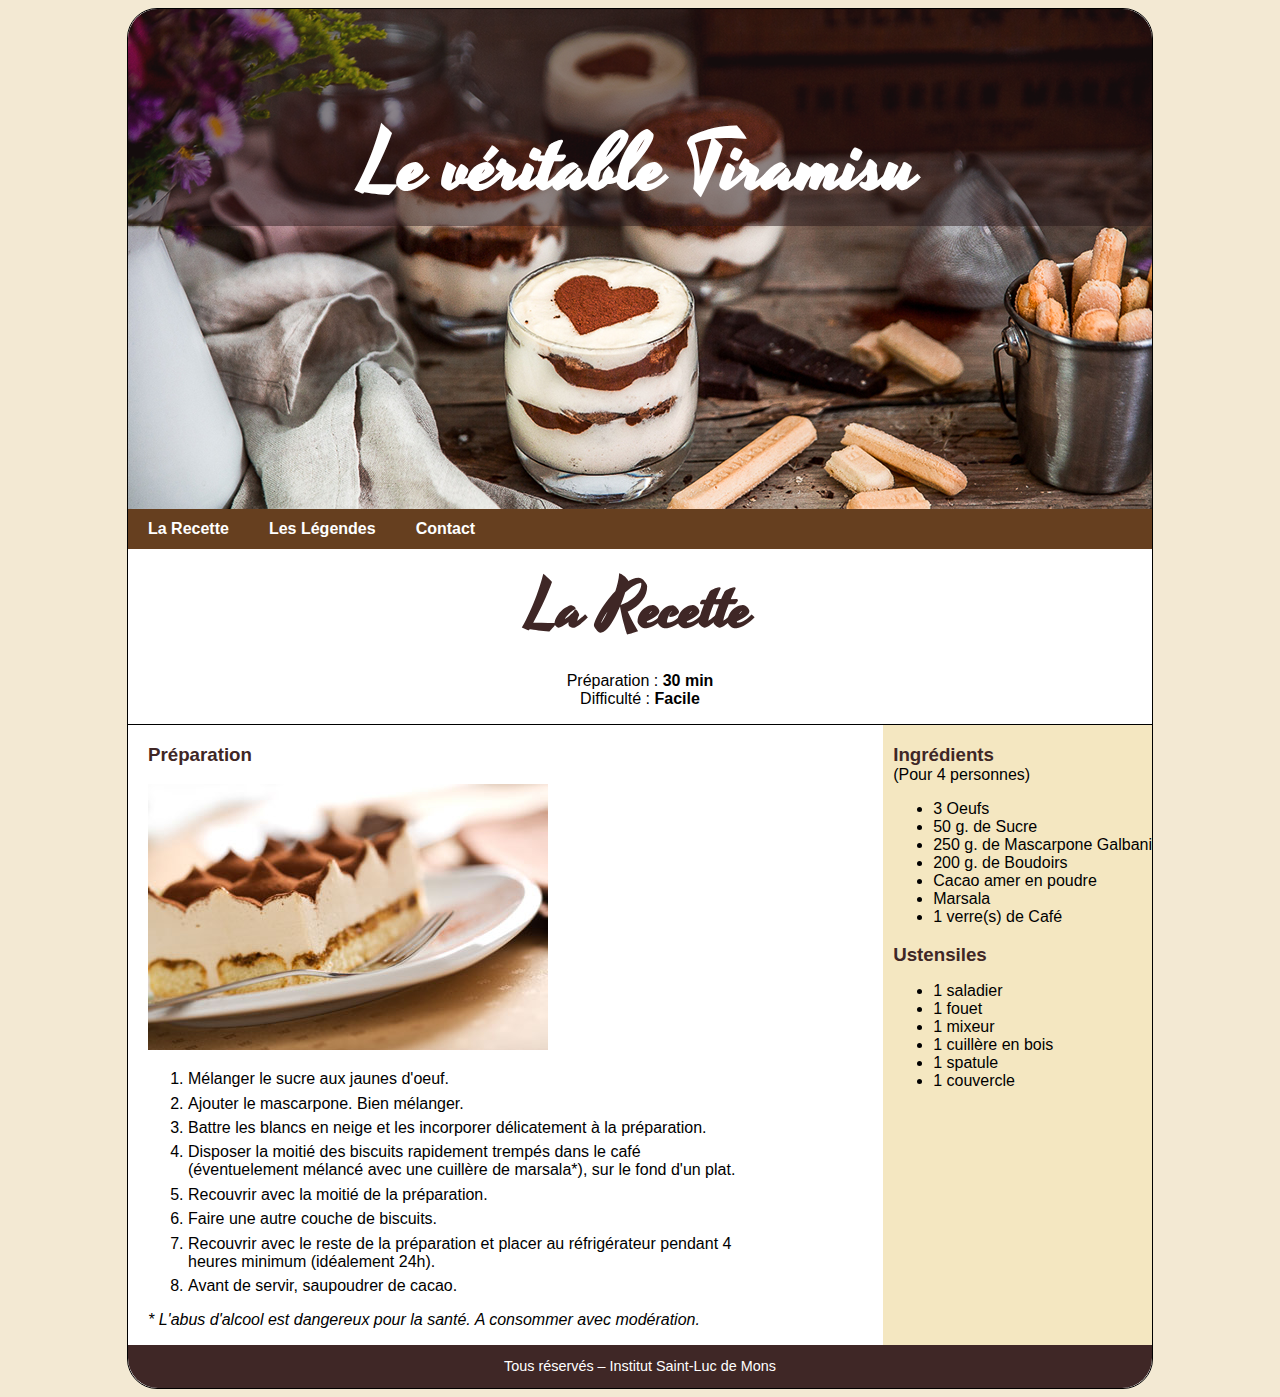
<file: index.html>
<!DOCTYPE html>
<html lang="fr">
<head>
	<meta charset="utf-8" />
	<title>Le Véritable Tiramisu</title>
	<meta name="generator" content="BBEdit 10.5" />
	<link href="style.css" rel="stylesheet"/>
	<link href="https://fonts.googleapis.com/css?family=Yesteryear" rel="stylesheet">
</head>

<body>

<div class="mainframe">
	<header>
		<H1>Le véritable Tiramisu</h1>
	</header>

	<nav>
		<ul>
			<li><a href="index.html">La Recette</a></li>
			<li><a href="legendes.html">Les Légendes</a></li>
			<li><a href="contact.html">Contact</a></li>
		</ul>
	</nav>

	<div class="header-section">
		<h2>La Recette</h2>
		<p>Préparation : <strong>30 min</strong><br>
		Difficulté : <strong>Facile</strong></p>
	</div>

	<article>
		<h3>Préparation</h3>
		<img src="img/Tiramisu02.jpg" alt="Une part de Tiramisu"/>
		<ol>
			<li>Mélanger le sucre aux jaunes d'oeuf. </li>
			<li>Ajouter le mascarpone. Bien mélanger.</li>
			<li>Battre les blancs en neige et les incorporer délicatement à la préparation.</li>
			<li>Disposer la moitié des biscuits rapidement trempés dans le café (éventuelement mélancé avec une cuillère de marsala*), sur le fond d'un plat.</li>
			<li>Recouvrir avec la moitié de la préparation.</li>
			<li>Faire une autre couche de biscuits.</li>
			<li>Recouvrir avec le reste de la préparation et placer au réfrigérateur pendant 4 heures minimum (idéalement 24h).  </li>
			<li>Avant de servir, saupoudrer de cacao.</li>
		</ol>
		<p>
			<em>* L'abus d'alcool est dangereux pour la santé. A consommer avec modération.</em>
		</p>
	</article>

	<aside>
		<h3>Ingrédients</h3>
		<p>(Pour 4 personnes)</p>
		<ul>
			<li>3 Oeufs</li>
			<li>50 g. de Sucre</li>
			<li>250 g. de Mascarpone Galbani</li>
			<li>200 g. de Boudoirs</li>
			<li>Cacao amer en poudre</li>
			<li>Marsala</li>
			<li>1 verre(s) de Café</li>
		</ul>
		<h3>Ustensiles</h3>
		<ul>
			<li>1 saladier</li>
			<li>1 fouet</li>
			<li>1 mixeur</li>
			<li>1 cuillère en bois</li>
			<li>1 spatule</li>
			<li>1 couvercle</li>
		</ul>
	</aside>

	<footer>
		<p>Tous réservés – Institut Saint-Luc de Mons </p>
	</footer>

</div>

</body>

</html>
</file>
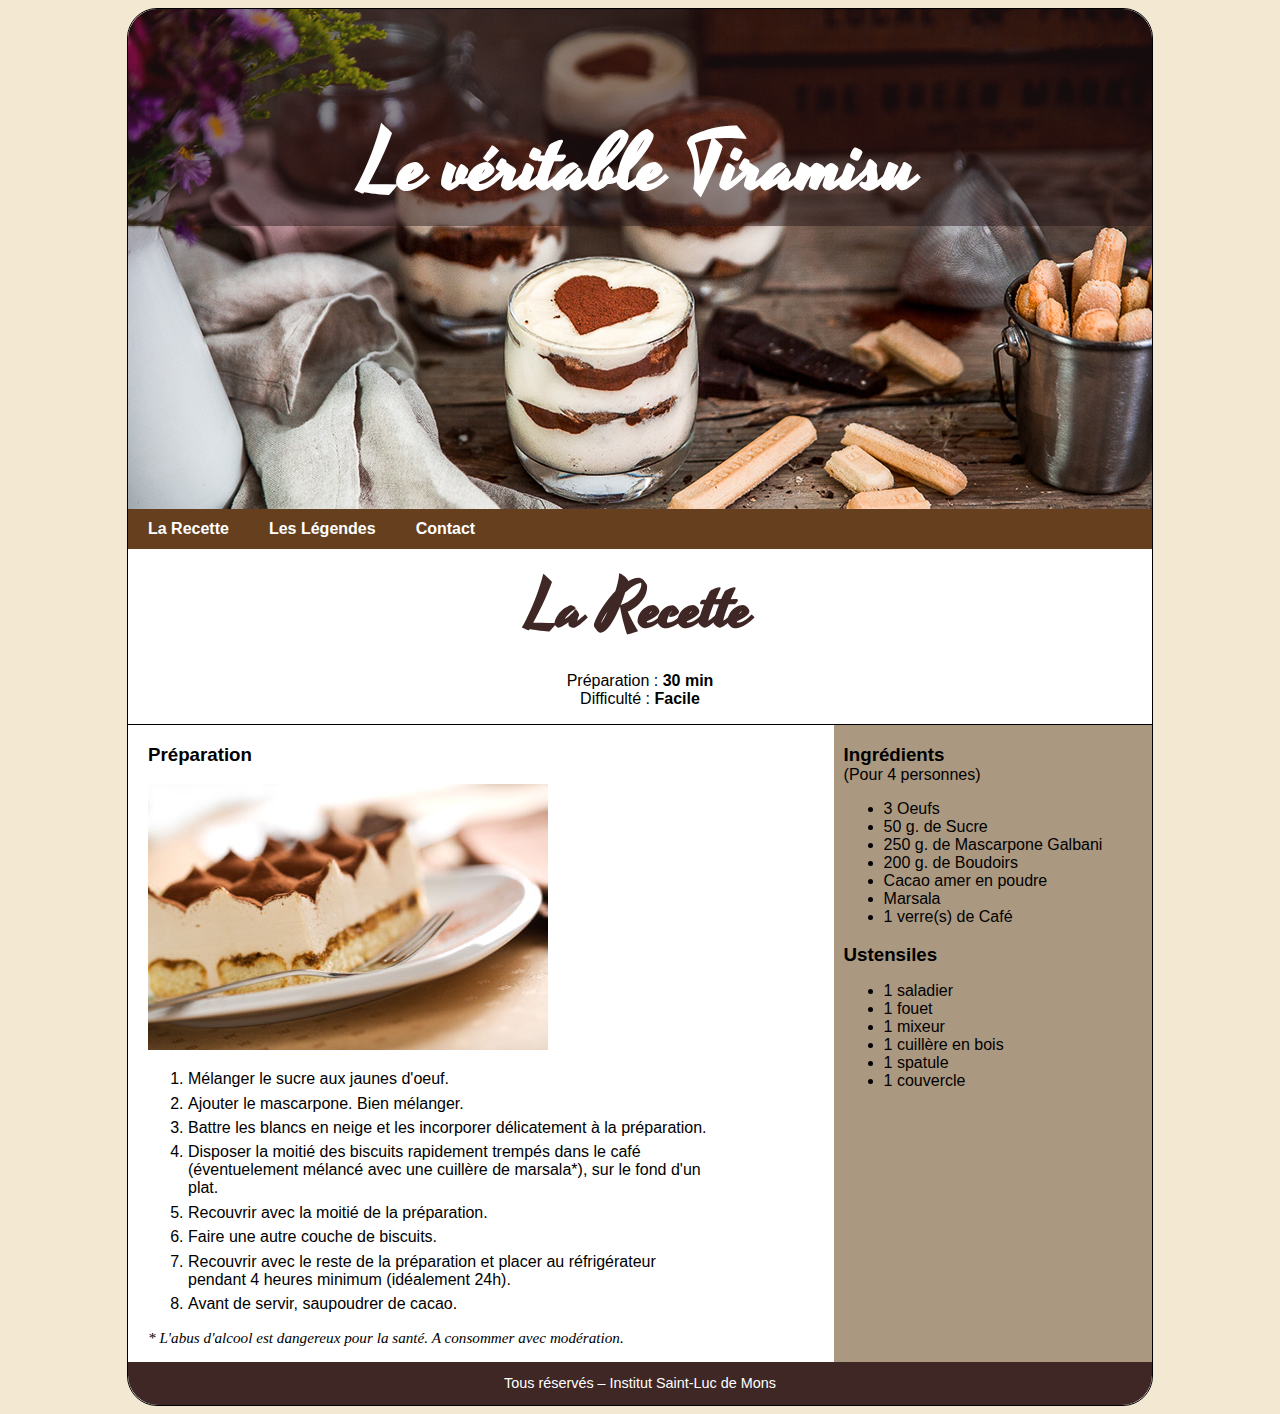
<file: index-flex.html>
<!DOCTYPE html>
<html lang="fr">
<head>
	<meta charset="utf-8" />
	<title>Le Véritable Tiramisu</title>
	<meta name="generator" content="BBEdit 10.5" />
	<link href="style-flex.css" rel="stylesheet"/>
	 <link href="https://fonts.googleapis.com/css?family=Pacifico" rel="stylesheet">
	 <link href="https://fonts.googleapis.com/css?family=Yellowtail" rel="stylesheet">
	 <link href="https://fonts.googleapis.com/css?family=Yesteryear" rel="stylesheet">
</head>
<body>

<div class="mainframe">
<header>
<H1>Le véritable Tiramisu</h1>
</header>

<nav>
<ul>
<li><a href="index.html">La Recette</a></li>
<li><a href="legendes.html">Les Légendes</a></li>
<li><a href="contact.html">Contact</a></li>
</ul>
</nav>


<section>
<div class="headerSection">
<h2>La Recette</h2>
<p>Préparation : <strong>30 min</strong><br>
Difficulté : <strong>Facile</strong></p>

</div>


<div class="subSection">
<Article>
<h3>Préparation</h3>
<img src="img/Tiramisu02.jpg" alt="Une part de Tiramisu"/>
<ol>
	<li>Mélanger le sucre aux jaunes d'oeuf. </li>
	<li>Ajouter le mascarpone. Bien mélanger.</li>
	<li>Battre les blancs en neige et les incorporer délicatement à la préparation.</li>
	<li>Disposer la moitié des biscuits rapidement trempés dans le café (éventuelement mélancé avec une cuillère de marsala*), sur le fond d'un plat.</li>
	<li>Recouvrir avec la moitié de la préparation.</li>
	<li>Faire une autre couche de biscuits.</li>
	<li>Recouvrir avec le reste de la préparation et placer au réfrigérateur pendant 4 heures minimum (idéalement 24h).  </li>
	<li>Avant de servir, saupoudrer de cacao.</li>
</ol>
<p class="information">
<em>* L'abus d'alcool est dangereux pour la santé. A consommer avec modération.</em>
</p>

</Article>

<Aside>
<h3>Ingrédients</h3>
<p>(Pour 4 personnes)</p>

<ul>
	<li>3 Oeufs</li>
	<li>50 g. de Sucre</li>
	<li>250 g. de Mascarpone Galbani</li>
	<li>200 g. de Boudoirs</li>
	<li>Cacao amer en poudre</li>
	<li>Marsala</li>
	<li>1 verre(s) de Café</li>
</ul>
<h3>Ustensiles</h3>
<ul>
	<li>1 saladier</li>
	<li>1 fouet</li>
	<li>1 mixeur</li>
	<li>1 cuillère en bois</li>
	<li>1 spatule</li>
	<li>1 couvercle</li>
</ul>
</aside>
</div>
</section>

<footer>
<p>Tous réservés – Institut Saint-Luc de Mons </p>
</footer>

</div>
</body>
</html>
</file>
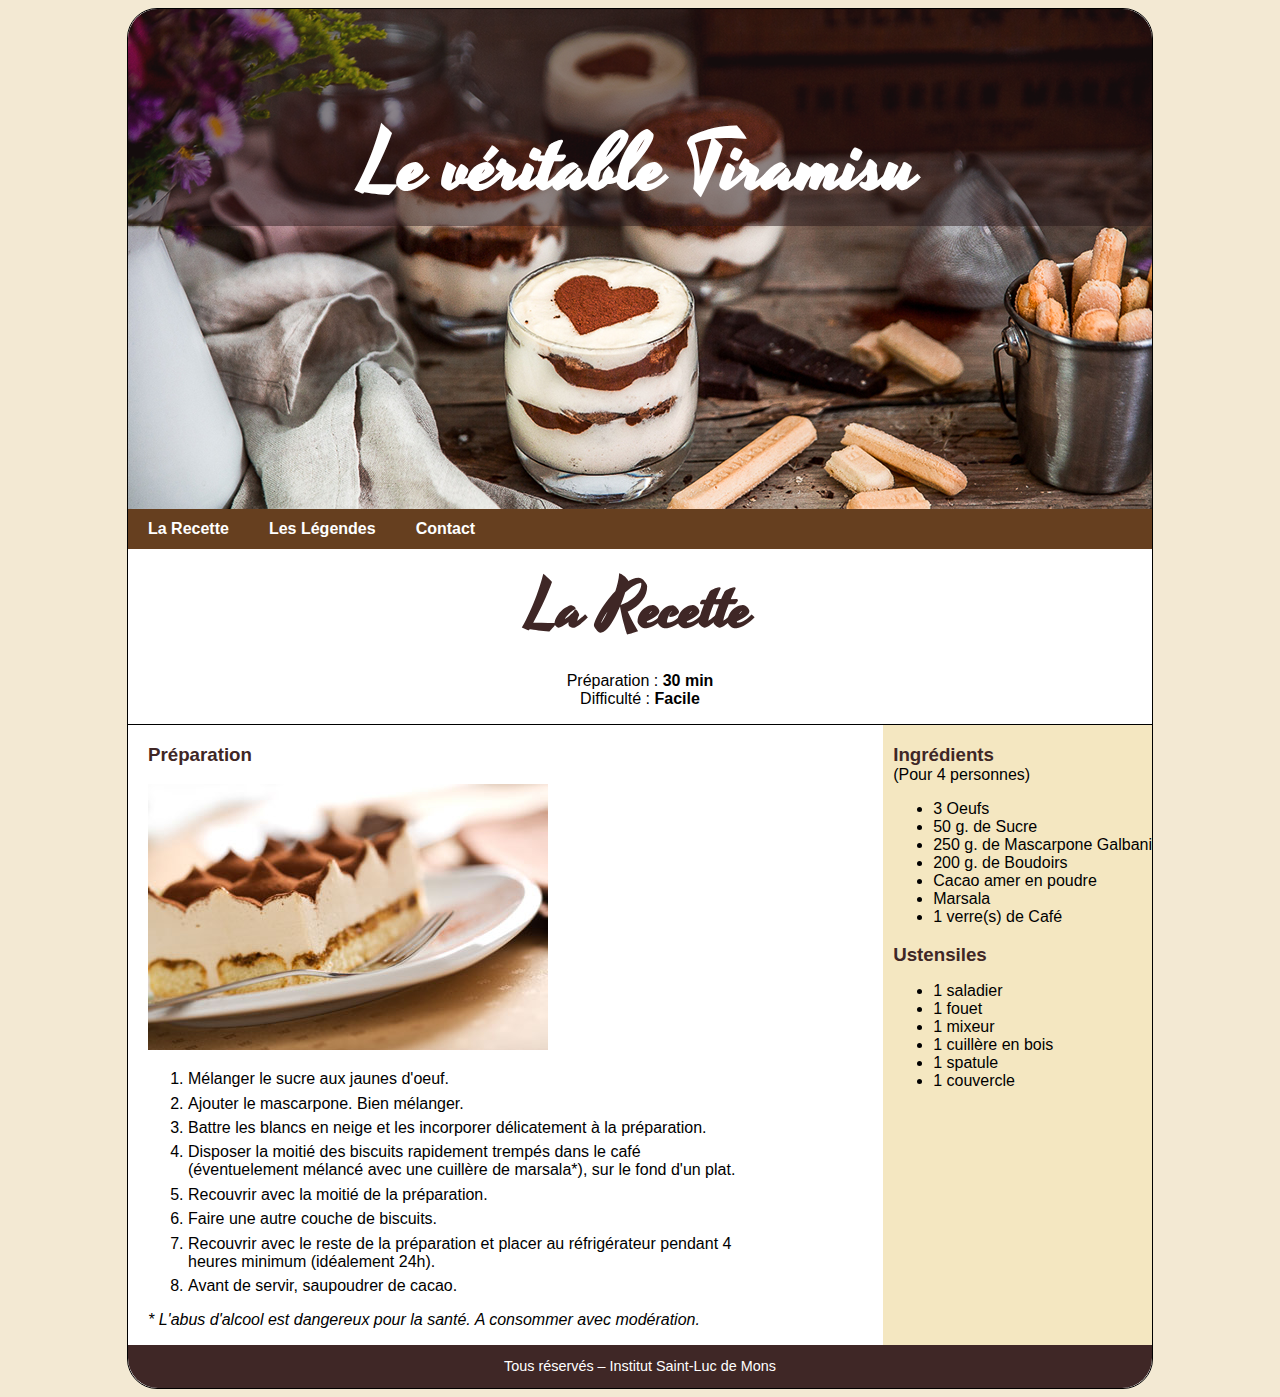
<file: index-grid.html>
<!DOCTYPE html>
<html lang="fr">
<head>
	<meta charset="utf-8" />
	<title>Le Véritable Tiramisu</title>
	<meta name="generator" content="BBEdit 10.5" />
	<link href="style-grid.css" rel="stylesheet"/>
	<link href="https://fonts.googleapis.com/css?family=Yesteryear" rel="stylesheet">
</head>

<body>

<div class="mainframe">
	<header>
		<H1>Le véritable Tiramisu</h1>
	</header>

	<nav>
		<ul>
			<li><a href="index.html">La Recette</a></li>
			<li><a href="legendes.html">Les Légendes</a></li>
			<li><a href="contact.html">Contact</a></li>
		</ul>
	</nav>

	<div class="header-section">
		<h2>La Recette</h2>
		<p>Préparation : <strong>30 min</strong><br>
		Difficulté : <strong>Facile</strong></p>
	</div>

	<article>
		<h3>Préparation</h3>
		<img src="img/Tiramisu02.jpg" alt="Une part de Tiramisu"/>
		<ol>
			<li>Mélanger le sucre aux jaunes d'oeuf. </li>
			<li>Ajouter le mascarpone. Bien mélanger.</li>
			<li>Battre les blancs en neige et les incorporer délicatement à la préparation.</li>
			<li>Disposer la moitié des biscuits rapidement trempés dans le café (éventuelement mélancé avec une cuillère de marsala*), sur le fond d'un plat.</li>
			<li>Recouvrir avec la moitié de la préparation.</li>
			<li>Faire une autre couche de biscuits.</li>
			<li>Recouvrir avec le reste de la préparation et placer au réfrigérateur pendant 4 heures minimum (idéalement 24h).  </li>
			<li>Avant de servir, saupoudrer de cacao.</li>
		</ol>
		<p>
			<em>* L'abus d'alcool est dangereux pour la santé. A consommer avec modération.</em>
		</p>
	</article>

	<aside>
		<h3>Ingrédients</h3>
		<p>(Pour 4 personnes)</p>
		<ul>
			<li>3 Oeufs</li>
			<li>50 g. de Sucre</li>
			<li>250 g. de Mascarpone Galbani</li>
			<li>200 g. de Boudoirs</li>
			<li>Cacao amer en poudre</li>
			<li>Marsala</li>
			<li>1 verre(s) de Café</li>
		</ul>
		<h3>Ustensiles</h3>
		<ul>
			<li>1 saladier</li>
			<li>1 fouet</li>
			<li>1 mixeur</li>
			<li>1 cuillère en bois</li>
			<li>1 spatule</li>
			<li>1 couvercle</li>
		</ul>
	</aside>

	<footer>
		<p>Tous réservés – Institut Saint-Luc de Mons </p>
	</footer>

</div>

</body>

</html>
</file>
<file: style.css>
/* Body & Main-Frame -------------------------------------------------------------------*/

body {
	background-color:#f3e9d3;
	font-family:verdana, arial, sans-serif;
}

.mainframe {
	border:1px solid #000;
	width:1024px;
	background-color: #fff;
	margin:auto;
	border-radius: 30px;
	display:grid;
	grid-template-areas :	"header header header"
							"navbar navbar navbar"
							"header-section header-section header-section"
							"article article aside"
							"footer footer footer"
}

/* Header ------------------------------------------------------------------------------*/

header {
	background-image:url('img/TiramisuHeader.jpg');
	height:500px;
	border-radius: 30px 30px 0 0;
	grid-area: header;
}

header h1 {
	margin-top:0px;
	color:#fff;
	text-align:center;
	padding-top:100px;
	font-family: 'Yesteryear', cursive;
	font-size: 5em;
	background-color: rgba(39,23,25,0.5);
	border-radius: 30px 30px 0 0;
}

/* barre de navigation -----------------------------------------------------------------*/

nav {
	background-color:#663F1F;
	color:#fff;
	height:2.5em;
	grid-area: navbar;
}

nav ul {
	list-style:none;
	margin:0;
	padding:0;
	display:flex;
}

nav ul li {
	font-weight: bold;
	margin:0;
	padding:0;
}

nav ul li a {
	color:#fff;
	text-decoration:none;
	display:block;
	height:2.5em;
	line-height:2.5em;
	padding:0px 20px;
	margin:0;
}

nav a:hover {
	background-color: rgba(39,23,25,0.5);
}


/* Contenu principal ------------------------------------------------------------------*/

.header-section {
	text-align:center;
	border-bottom:1px solid #000;
	grid-area: header-section;
}

.header-section h2 {
	font-family: 'Yesteryear', cursive;
	color:#3F2726;
	font-size:4em;
	padding:0;
	margin:0.2em 0 0 0;
}

h3 {
	color:#3F2726;
}

article {
	padding: 0 20px 0 20px;
	vertical-align: top;
	background-color:#fff;
	grid-area: article;
}

article ol {
	margin-right: 15%;
}

article ol li {
	margin-bottom:0.4em;
}

aside {
	margin-left: 10px;
	grid-area: aside;
	background-color: #F4E7C1;
	padding-left:10px;
}

aside h3 {
	margin-bottom:0;
}

aside p {
	margin:0;
	padding:0;
}

/* Footer ------------------------------------------------------------------------------*/

footer {
	text-align:center;
	font-size:0.9em;
	background-color: #3F2726;
	line-height:3em;
	color:#fff;
	border-radius:0 0 30px 30px;
	grid-area: footer;
}

footer p {
	margin:0;
	padding:0;
}
</file>
<file: style-flex.css>
body {
background-color:#f3e9d3;
font-family:verdana, arial, sans-serif;
}

.mainframe {
border:1px solid #000;
width:1024px;
background-color: #fff;
margin:auto;
border-radius: 30px;
}

header {
background-image:url('img/TiramisuHeader.jpg');
height:500px;
border-radius: 30px 30px 0 0;
}

header h1 {
margin-top:0px;
color:#fff;
text-align:center;
padding-top:100px;
font-family: 'Yesteryear', cursive;
font-size: 5em;
background-color: rgba(39,23,25,0.5);
border-radius: 30px 30px 0 0;
}

nav {
background-color:#663F1F;
color:#fff;
height:2.5em;
}

nav a:hover {
background-color: rgba(39,23,25,0.5);
}

nav ul li a {
color:#fff;
text-decoration:none;
display:block;
height:2.5em;
line-height:2.5em;
padding:0px 20px;
margin:0;
}

nav ul {
list-style:none;
margin:0;
padding:0;
display:flex;
}

nav ul li {
font-weight: bold;
margin:0;
padding:0;
}

.subSection {
background-color:#ab9880;
display:flex;
}

.headerSection {
text-align:center;
border-bottom:1px solid #000;
}

.headerSection h2 {
font-family: 'Yesteryear', cursive;
color:#3F2726;
font-size:4em;
padding:0;
margin:0.2em 0 0 0;
}

article {
width:65%;
padding: 0 20px 0 20px;
display:block;
vertical-align: top;
background-color:#fff;
}

article ol {
margin-right: 15%;
}

article ol li {
margin-bottom:0.4em;
}

.information {
font-size:0.95em;
font-family:serif;
}

aside {
display:block;
margin-left:10px;
}

aside p {
margin:0;
padding:0;
}

aside h3, section h2 {
margin-bottom:0;
}

h3 {
color:##3F2726;
}

.oneCol {
width 50px;
margin:20px;
font-size:0.9em;
text-align:justify;;
}


footer {
text-align:center;
font-size:0.9em;
background-color: #3F2726;
line-height:3em;
color:#fff;
border-radius:0 0 30px 30px;
}

footer p {
margin:0;
padding:0;
}
</file>
<file: style-grid.css>
/* Body & Main-Frame -------------------------------------------------------------------*/

body {
	background-color:#f3e9d3;
	font-family:verdana, arial, sans-serif;
}

.mainframe {
	border:1px solid #000;
	width:1024px;
	background-color: #fff;
	margin:auto;
	border-radius: 30px;
	display:grid;
	grid-template-areas :	"header header header"
							"navbar navbar navbar"
							"header-section header-section header-section"
							"article article aside"
							"footer footer footer"
}

/* Header ------------------------------------------------------------------------------*/

header {
	background-image:url('img/TiramisuHeader.jpg');
	height:500px;
	border-radius: 30px 30px 0 0;
	grid-area: header;
}

header h1 {
	margin-top:0px;
	color:#fff;
	text-align:center;
	padding-top:100px;
	font-family: 'Yesteryear', cursive;
	font-size: 5em;
	background-color: rgba(39,23,25,0.5);
	border-radius: 30px 30px 0 0;
}

/* barre de navigation -----------------------------------------------------------------*/

nav {
	background-color:#663F1F;
	color:#fff;
	height:2.5em;
	grid-area: navbar;
}

nav ul {
	list-style:none;
	margin:0;
	padding:0;
	display:flex;
}

nav ul li {
	font-weight: bold;
	margin:0;
	padding:0;
}

nav ul li a {
	color:#fff;
	text-decoration:none;
	display:block;
	height:2.5em;
	line-height:2.5em;
	padding:0px 20px;
	margin:0;
}

nav a:hover {
	background-color: rgba(39,23,25,0.5);
}


/* Contenu principal ------------------------------------------------------------------*/

.header-section {
	text-align:center;
	border-bottom:1px solid #000;
	grid-area: header-section;
}

.header-section h2 {
	font-family: 'Yesteryear', cursive;
	color:#3F2726;
	font-size:4em;
	padding:0;
	margin:0.2em 0 0 0;
}

h3 {
	color:#3F2726;
}

article {
	padding: 0 20px 0 20px;
	vertical-align: top;
	background-color:#fff;
	grid-area: article;
}

article ol {
	margin-right: 15%;
}

article ol li {
	margin-bottom:0.4em;
}

aside {
	margin-left: 10px;
	grid-area: aside;
	background-color: #F4E7C1;
	padding-left:10px;
}

aside h3 {
	margin-bottom:0;
}

aside p {
	margin:0;
	padding:0;
}

/* Footer ------------------------------------------------------------------------------*/

footer {
	text-align:center;
	font-size:0.9em;
	background-color: #3F2726;
	line-height:3em;
	color:#fff;
	border-radius:0 0 30px 30px;
	grid-area: footer;
}

footer p {
	margin:0;
	padding:0;
}
</file>
